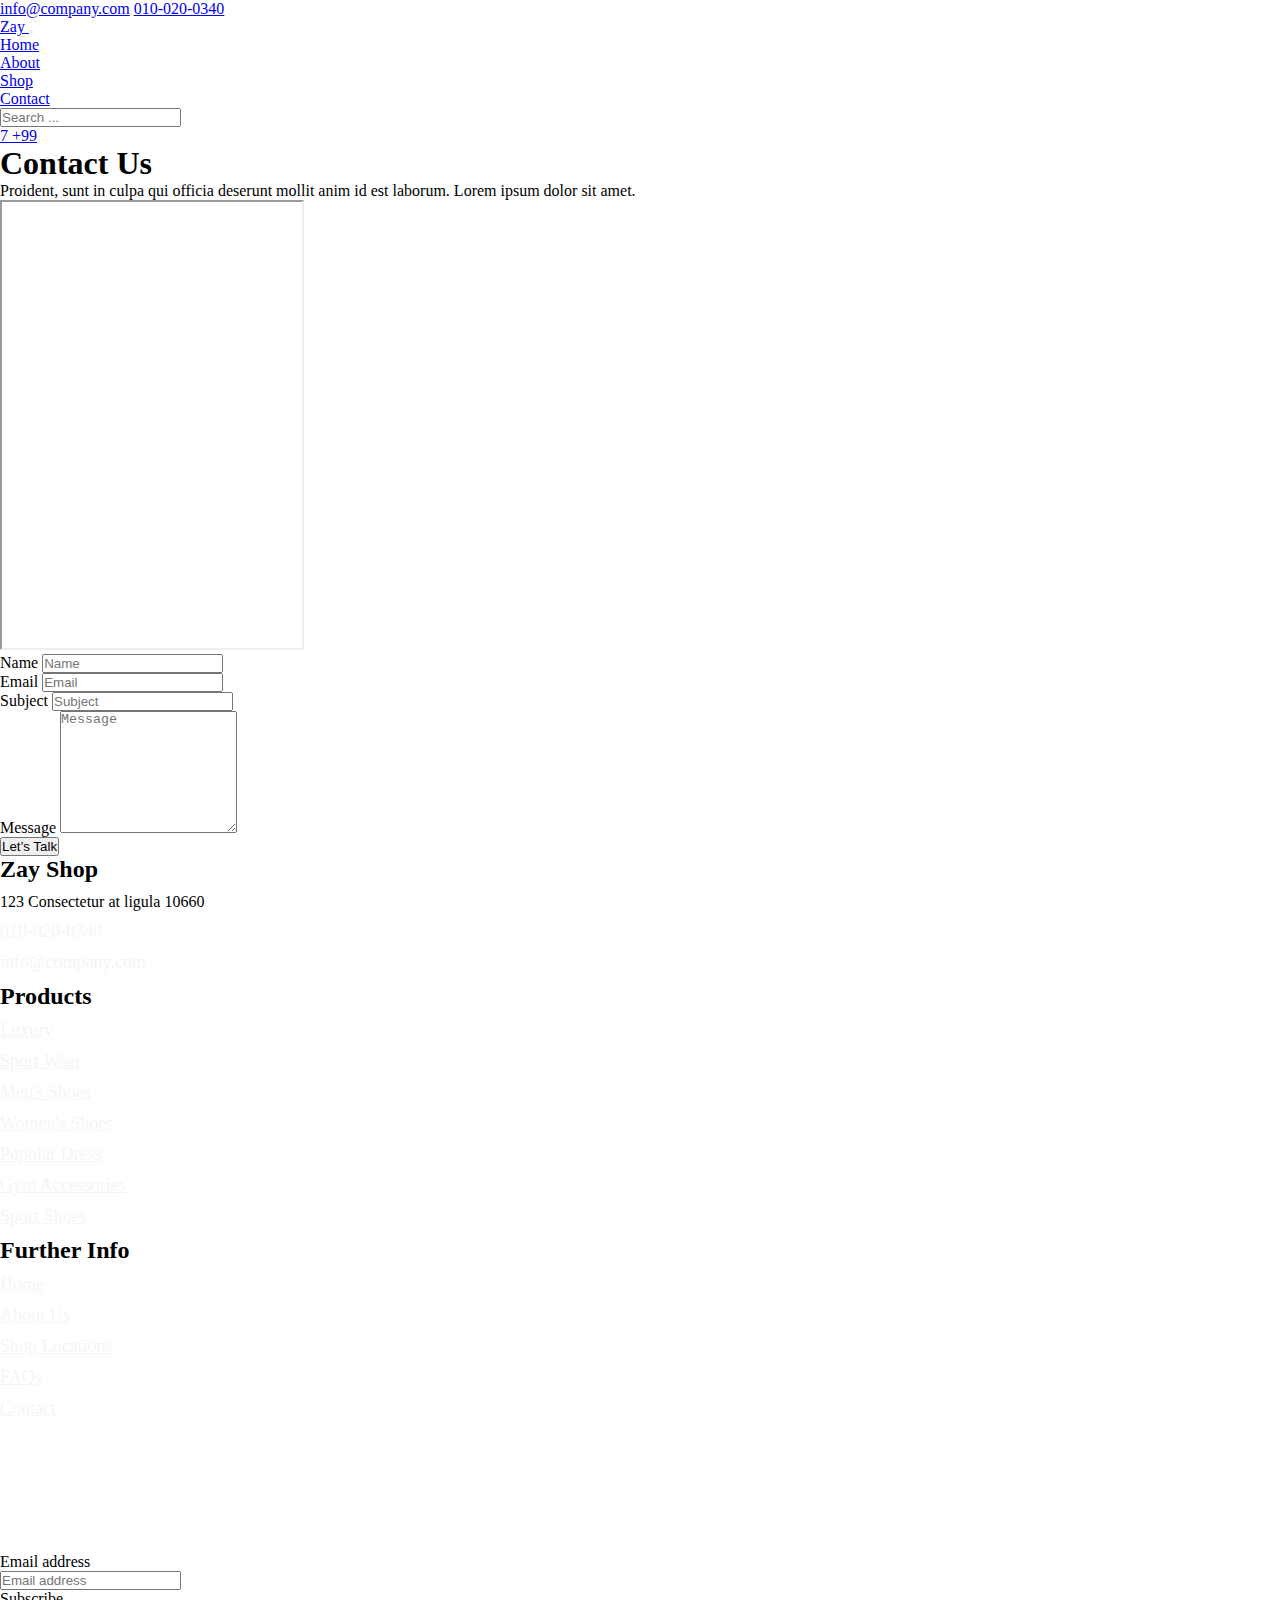
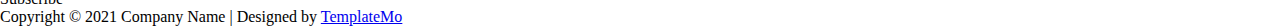
<file: contact.html>
<!DOCTYPE html>
<html lang="en">
<head>
    <meta charset="UTF-8">
    <meta name="viewport" content="width=device-width, initial-scale=1.0">
    <title>Document</title>
        <link rel="stylesheet" href="https://cdnjs.cloudflare.com/ajax/libs/font-awesome/6.5.1/css/all.min.css"
            integrity="sha512-DTOQO9RWCH3ppGqcWaEA1BIZOC6xxalwEsw9c2QQeAIftl+Vegovlnee1c9QX4TctnWMn13TZye+giMm8e2LwA=="
            crossorigin="anonymous" referrerpolicy="no-referrer" />
        <link href="https://cdn.jsdelivr.net/npm/bootstrap@5.3.2/dist/css/bootstrap.min.css" rel="stylesheet"
            integrity="sha384-T3c6CoIi6uLrA9TneNEoa7RxnatzjcDSCmG1MXxSR1GAsXEV/Dwwykc2MPK8M2HN" crossorigin="anonymous">
        <link rel="stylesheet" href="style.css">
</head>
<body>
    <header>
        <nav class="navbar m-2 navbar-expand-lg bg-dark navbar-light d-none d-lg-block" id="templatemo_nav_top">
            <div class="container text-light">
                <div class="w-100 d-flex justify-content-between">
                    <div>
                        <i class="fa fa-envelope mx-2"></i>
                        <a class="navbar-sm-brand text-light text-decoration-none"
                            href="mailto:info@company.com">info@company.com</a>
                        <i class="fa fa-phone mx-2" style="transform:  rotateY(180deg);"></i>
                        <a class="navbar-sm-brand text-light text-decoration-none" href="tel:010-020-0340">010-020-0340</a>
                    </div>
                    <div>
                        <a class="text-light" href="https://fb.com/templatemo" target="_blank" rel="sponsored"><i
                                class="fab fa-facebook-f fa-sm fa-fw me-2"></i></a>
                        <a class="text-light" href="https://www.instagram.com/" target="_blank"><i
                                class="fab fa-instagram fa-sm fa-fw me-2"></i></a>
                        <a class="text-light" href="https://twitter.com/" target="_blank"><i
                                class="fab fa-twitter fa-sm fa-fw me-2"></i></a>
                        <a class="text-light" href="https://www.linkedin.com/" target="_blank"><i
                                class="fab fa-linkedin fa-sm fa-fw"></i></a>
                    </div>
                </div>
            </div>
        </nav>
    
        <nav class="navbar navbar-expand-lg navbar-light shadow">
            <div class="container d-flex justify-content-between align-items-center">
    
                <a class="navbar-brand text-success logo h1 fs-1 align-self-center" href="index.html">
                    Zay
                </a>
    
                <button class="navbar-toggler border-0" type="button" data-bs-toggle="collapse"
                    data-bs-target="#templatemo_main_nav" aria-controls="navbarSupportedContent" aria-expanded="false"
                    aria-label="Toggle navigation">
                    <span class="navbar-toggler-icon"></span>
                </button>
    
                <div class="align-self-center collapse navbar-collapse flex-fill  d-lg-flex justify-content-lg-between"
                    id="templatemo_main_nav">
                    <div class="flex-fill">
                        <ul class="nav navbar-nav d-flex justify-content-center gap-5 mx-lg-auto fs-4 fw-light">
                            <li class="nav-item">
                                <a class="nav-link" href="index.html">Home</a>
                            </li>
                            <li class="nav-item">
                                <a class="nav-link" href="about.html">About</a>
                            </li>
                            <li class="nav-item">
                                <a class="nav-link" href="shop.html">Shop</a>
                            </li>
                            <li class="nav-item">
                                <a class="nav-link" href="contact.html">Contact</a>
                            </li>
                        </ul>
                    </div>
                    <div class="navbar align-self-center d-flex gap-3">
                        <div class="d-lg-none flex-sm-fill mt-3 mb-4 col-7 col-sm-auto pr-3">
                            <div class="input-group">
                                <input type="text" class="form-control" id="inputMobileSearch" placeholder="Search ...">
                                <div class="input-group-text">
                                    <i class="fa fa-fw fa-search"></i>
                                </div>
                            </div>
                        </div>
                        <a class="nav-icon d-none d-lg-inline" href="#" data-bs-toggle="modal"
                            data-bs-target="#templatemo_search">
                            <i class="fa fa-fw fa-search text-dark mr-2"></i>
                        </a>
                        <a class="nav-icon position-relative text-decoration-none" href="#">
                            <i class="fa fa-fw fa-cart-arrow-down text-dark mr-1"></i>
                            <span
                                class="position-absolute top-0 left-100 translate-middle badge rounded-pill bg-light text-dark">7</span>
                        </a>
                        <a class="nav-icon position-relative text-decoration-none" href="#">
                            <i class="fa fa-fw fa-user text-dark mr-3"></i>
                            <span
                                class="position-absolute top-0 left-100 translate-middle badge rounded-pill bg-light text-dark">+99</span>
                        </a>
                    </div>
                </div>
    
            </div>
        </nav>
    </header>
    <div class="container-fluid bg-light py-5">
        <div class="col-md-6 m-auto text-center">
            <h1 class="h1">Contact Us</h1>
            <p>
                Proident, sunt in culpa qui officia deserunt mollit anim id est laborum.
                Lorem ipsum dolor sit amet.
            </p>
        </div>
    </div>
<iframe src="https://www.bing.com/maps?osid=2fbb7c0c-1a90-4f24-9404-514b925698c6&cp=26.567821~70.922159&lvl=6.9&pi=0&imgid=8adb6c23-f296-4542-a805-5b11be313379&v=2&sV=2&form=S00027" class="  container-fluid " style="height: 50vh;"></iframe>

    <div class="container py-5">
        <div class="row py-5">
            <form class="col-md-9 m-auto" method="post" role="form">
                <div class="row">
                    <div class="form-group col-md-6 mb-3">
                        <label for="inputname">Name</label>
                        <input type="text" class="form-control mt-1" id="name" name="name" placeholder="Name"
                            >
                    </div>
                    <div class="form-group col-md-6 mb-3">
                        <label for="inputemail">Email</label>
                        <input type="email" class="form-control mt-1" id="email" name="email" placeholder="Email"
                           >
                    </div>
                </div>
                <div class="mb-3">
                    <label for="inputsubject">Subject</label>
                    <input type="text" class="form-control mt-1" id="subject" name="subject" placeholder="Subject"
                      >
                </div>
                <div class="mb-3">
                    <label for="inputmessage">Message</label>
                    <textarea class="form-control mt-1" id="message" name="message" placeholder="Message"
                        rows="8"></textarea>
                </div>
                <div class="row">
                    <div class="col text-end mt-2">
                        <button type="button" class="btn btn-success btn-lg px-3" fdprocessedid="9kbej">Let’s Talk</button>
                    </div>
                </div>
            </form>
        </div>
    </div>
    <footer class="bg-dark ">
        <div class="container">
            <div class="row">
    
                <div class="col-md-4 pt-5">
                    <h2 class="h2 text-success border-bottom pb-3 border-light logo ">Zay Shop</h2>
                    <ul class="list-unstyled text-light footer-link-list zaya">
                        <li>
                            <i class="fas fa-map-marker-alt fa-fw"></i>
                            123 Consectetur at ligula 10660
                        </li>
                        <li>
                            <i class="fa fa-phone fa-fw"></i>
                            <a class="text-decoration-none" alrt="tel:010-020-0340">010-020-0340</a>
                        </li>
                        <li>
                            <i class="fa fa-envelope fa-fw"></i>
                            <a class="text-decoration-none" alrt="mailto:info@company.com">info@company.com</a>
                        </li>
                    </ul>
                </div>
    
                <div class="col-md-4 pt-5">
                    <h2 class="h2 text-light border-bottom pb-3 border-light">Products</h2>
                    <ul class="list-unstyled text-light footer-link-list zaya">
                        <li><a class="text-decoration-none" href="#">Luxury</a></li>
                        <li><a class="text-decoration-none" href="#">Sport Wear</a></li>
                        <li><a class="text-decoration-none" href="#">Men's Shoes</a></li>
                        <li><a class="text-decoration-none" href="#">Women's Shoes</a></li>
                        <li><a class="text-decoration-none" href="#">Popular Dress</a></li>
                        <li><a class="text-decoration-none" href="#">Gym Accessories</a></li>
                        <li><a class="text-decoration-none" href="#">Sport Shoes</a></li>
                    </ul>
                </div>
    
                <div class="col-md-4 pt-5">
                    <h2 class="h2 text-light border-bottom pb-3 border-light">Further Info</h2>
                    <ul class="list-unstyled text-light footer-link-list zaya">
                        <li><a class="text-decoration-none" href="#">Home</a></li>
                        <li><a class="text-decoration-none" href="#">About Us</a></li>
                        <li><a class="text-decoration-none" href="#">Shop Locations</a></li>
                        <li><a class="text-decoration-none" href="#">FAQs</a></li>
                        <li><a class="text-decoration-none" href="#">Contact</a></li>
                    </ul>
                </div>
    
            </div>
    
            <div class="row text-light mb-4">
                <div class="col-12 mb-3">
                    <div class="w-100 my-3 border-top border-light"></div>
                </div>
                <div class="col-auto me-auto">
                    <ul class="list-inline text-left footer-icons zaya">
                        <li class="list-inline-item border border-light rounded-circle text-center">
                            <a class="text-light text-decoration-none" target="_blank" href="#"><i
                                    class="fab fa-facebook-f fa-lg fa-fw"></i></a>
                        </li>
                        <li class="list-inline-item border border-light rounded-circle text-center">
                            <a class="text-light text-decoration-none" target="_blank" href="#"><i
                                    class="fab fa-instagram fa-lg fa-fw"></i></a>
                        </li>
                        <li class="list-inline-item border border-light rounded-circle text-center">
                            <a class="text-light text-decoration-none" target="_blank" href="#"><i
                                    class="fab fa-twitter fa-lg fa-fw"></i></a>
                        </li>
                        <li class="list-inline-item border border-light rounded-circle text-center">
                            <a class="text-light text-decoration-none" target="_blank" href="#"><i
                                    class="fab fa-linkedin fa-lg fa-fw"></i></a>
                        </li>
                    </ul>
                </div>
                <div class="col-auto">
                    <label class="sr-only" for="subscribeEmail">Email address</label>
                    <div class="input-group mb-2">
                        <input type="text" class=" px-2  bg-dark border-light" style="outline: none; "
                            placeholder="Email address">
                        <div class="input-group-text bg-success text-light">Subscribe</div>
                    </div>
                </div>
            </div>
        </div>
    
        <div class="w-100 bg-black py-3">
            <div class="container">
                <div class="row pt-2">
                    <div class="col-12">
                        <p class="text-left text-light">
                            Copyright © 2021 Company Name
                            | Designed by <a rel="sponsored" href="https://templatemo.com" target="_blank">TemplateMo</a>
                        </p>
                    </div>
                </div>
            </div>
        </div>
    
    </footer>
</body>
<script src="https://cdn.jsdelivr.net/npm/bootstrap@5.3.2/dist/js/bootstrap.bundle.min.js"
    integrity="sha384-C6RzsynM9kWDrMNeT87bh95OGNyZPhcTNXj1NW7RuBCsyN/o0jlpcV8Qyq46cDfL"
    crossorigin="anonymous"></script>
</html>
</file>
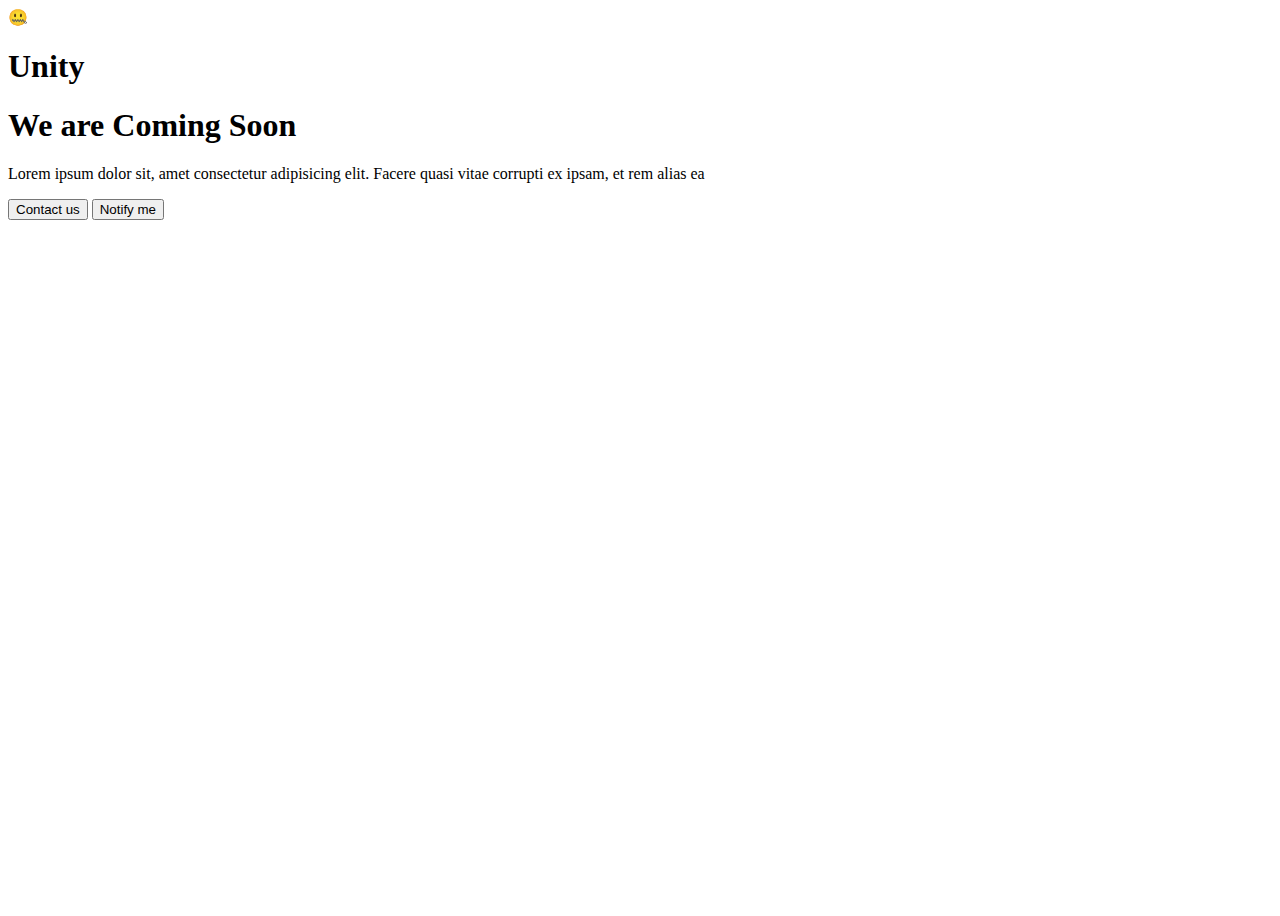
<file: kk.html>
<!DOCTYPE html>
<html lang="en">

<head>
    <meta charset="UTF-8">
    <meta name="viewport" content="width=device-width, initial-scale=1.0">
    <title>Document</title>
    <link rel="stylesheet" href="https://cdnjs.cloudflare.com/ajax/libs/font-awesome/6.5.1/css/all.min.css"
        integrity="sha512-DTOQO9RWCH3ppGqcWaEA1BIZOC6xxalwEsw9c2QQeAIftl+Vegovlnee1c9QX4TctnWMn13TZye+giMm8e2LwA=="
        crossorigin="anonymous" referrerpolicy="no-referrer" />

    <link href="https://cdn.jsdelivr.net/npm/bootstrap@5.3.2/dist/css/bootstrap.min.css" rel="stylesheet"
        integrity="sha384-T3c6CoIi6uLrA9TneNEoa7RxnatzjcDSCmG1MXxSR1GAsXEV/Dwwykc2MPK8M2HN" crossorigin="anonymous">
    <style>
        .cl,.cm ,.pm,.mn,.a1,.a2,.a3,.a4,.a{

            animation-name: cl;
            animation-duration: 1s;
            animation-delay: .2s;
          
        }
.cm{
 animation-duration: 1.2s;
}
.pm{
    animation-duration: 1.4s;

}
.mn{
    animation-duration: 1.6s;

}
.a{
    animation-duration: 1.60s;

}
.a1{
    animation-duration: 1.7s;

}
.a2{
    animation-duration: 1.8s;

}
.a3{
    animation-duration: 1.9s;

}
.a4{
    animation-duration: 2s;

}

        @keyframes cl {
            to {
                transform: scaleY(0) translateY(200px);
            }

            from {
                transform: scaleY(0) translateY(0px);

            }

        }
    </style>

</head>

<body>

    <div class="d-flex justify-content-center align-items-center flex-column text-center" style="height:100vh">

        <div class="d-flex align-items-center gap-2 cl">
            🤐 <h1>Unity</h1>

        </div>
        <div>
            <h1 class="my-4 cm">
                We are Coming Soon
            </h1>
            <p class="pm">Lorem ipsum dolor sit, amet consectetur adipisicing elit. Facere quasi vitae corrupti ex ipsam, et rem
                alias ea </p>
        </div>
        <div class="my-4 mn">
            <button class="bg-primary border-0 p-2  rounded-1 text-white">Contact us</button>
            <button class="bg-primary border-0 p-2  rounded-1 text-white">Notify me </button>
        </div>

        <div class="a">
            <a class="bg-secondary text-white a1  rounded-circle" href="https://fb.com/templatemo" target="_blank"
                rel="sponsored"><i class="fab fa-facebook-f fa-sm fa-fw me-2"></i></a>
            <a class="bg-secondary a2 text-white  rounded-circle" href="https://www.instagram.com/" target="_blank"><i
                    class="fab fa-instagram fa-sm fa-fw me-2"></i></a>
            <a class="bg-secondary a3 text-white  rounded-circle" href="https://twitter.com/" target="_blank"><i
                    class="fab fa-twitter fa-sm fa-fw me-2"></i></a>
            <a class="bg-secondary a4 text-white  rounded-circle" href="https://www.linkedin.com/" target="_blank"><i
                    class="fab fa-linkedin fa-sm fa-fw"></i></a>
        </div>
    </div>
</body>
<script src="https://cdn.jsdelivr.net/npm/bootstrap@5.3.2/dist/js/bootstrap.bundle.min.js"
    integrity="sha384-C6RzsynM9kWDrMNeT87bh95OGNyZPhcTNXj1NW7RuBCsyN/o0jlpcV8Qyq46cDfL"
    crossorigin="anonymous"></script>

</html>
</file>
<file: style.css>
* {
    margin: 0;
    padding: 0;
    box-sizing: border-box;
}

.zaya li {
    margin: 10px 0px;
}

.zaya li a {
    color: whitesmoke;
    font-size: 18px;
    font-weight: 300;

}
.l1l{
    display: none;
}
.la:hover .l1l{
    display: block;
}
</file>
